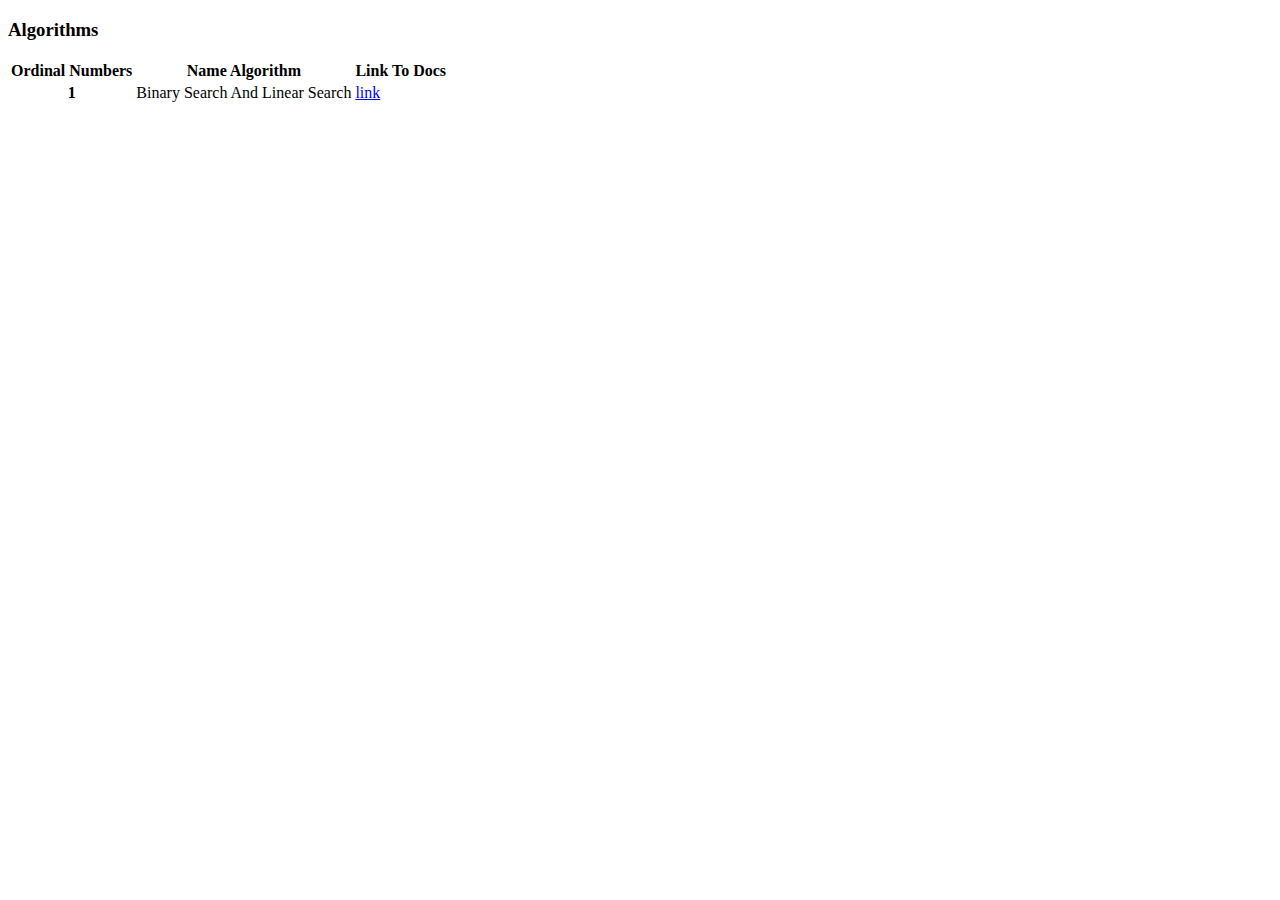
<file: algorithms.html>
<!DOCTYPE html>
<html lang="vi">

<head>
    <title>repository</title>
    <meta charset="UTF-8" />
    <link href="https://rezaxones.com/style/algorithm-transfer.css" rel='stylesheet' />
    <meta name="viewport" content="width=device-width, initial-scale=1.0">
    <link href="https://rezaxones.com/storage/rezaxones_icon.png" rel="icon" type="image/png" />
    <!--Open Graph-->
    <meta property="og:url" content="https://rezaxones.com" />
    <meta property="og:title" content="RezaxOnes" />
    <meta property="og:description" content="Trang chủ của website rezaxones.com" />
    <meta property="og:image" content="https://rezaxones.com/storage/rezaxones_image.png" />
    <!---->
</head>

<body>
    <h3 id="onlyh3center">Algorithms</h3>
    <table class="table-border">
        <tr>
            <th>Ordinal Numbers</th>
            <th>Name Algorithm</th>
            <th>Link To Docs</th>
        </tr>
        <tr>
            <th>1</th>
            <td>Binary Search And Linear Search</td>
            <td><a href="https://rezaxones.com/algorithm/binary_search_and_linear_search.html" target="_self">link</a></td>
        </tr>
    </table>
</body>

</html>
</file>
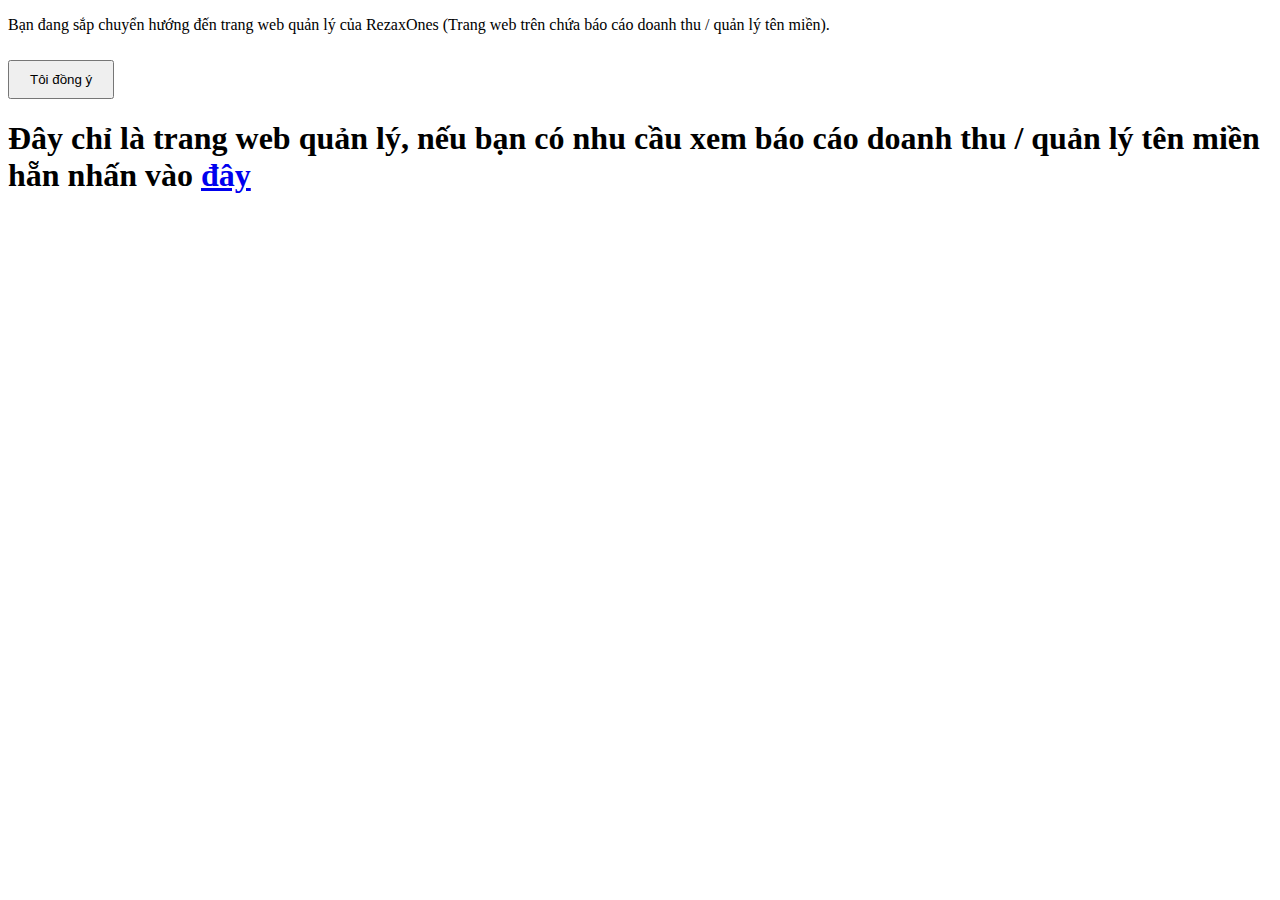
<file: manage-transfer.html>
<!DOCTYPE html>
<html lang="vi">

<head>
    <title>Transfer</title>
    <meta charset="UTF-8">
    <meta name="viewport" content="width=device-width, initial-scale=1.0">
    <link href="https://rezaxones.com/storage/rezaxones_icon.png" rel="icon" type="image/png" />
    <!--Open Graph-->
    <meta property="og:url" content="https://rezaxones.com" />
    <meta property="og:title" content="RezaxOnes" />
    <meta property="og:description" content="Trang chủ của website rezaxones.com" />
    <meta property="og:image" content="https://rezaxones.com/storage/rezaxones_image.png" />
    <!---->
    <!--API-->
    <link href="https://rezaxones.com/style/manage-transfer.css" rel='stylesheet' />
    <script src="https://code.jquery.com/jquery-3.7.1.js"></script>
    <script src="https://rezaxones.com/script/pop-up.js"></script>
    <!---->
</head>

<body>
<!--Pop Up!-->
<div id="disclaimerModal" class="pop-up">
  <div class="box-pop-up">
    <p>
      Bạn đang sắp chuyển hướng đến trang web quản lý của RezaxOnes (Trang web trên chứa báo cáo doanh thu / quản lý tên miền).
    </p>
    <button id="acceptBtn" style="padding: 10px 20px; margin-top: 10px;">Tôi đồng ý</button>
  </div>
</div>
<!---->

<h1> Đây chỉ là trang web quản lý, nếu bạn có nhu cầu xem báo cáo doanh thu / quản lý tên miền hẵn nhấn vào <a href="https://manage.rezaxones.com/index.html" target="_blank">đây</a></h1>
</body>
</html>
</file>
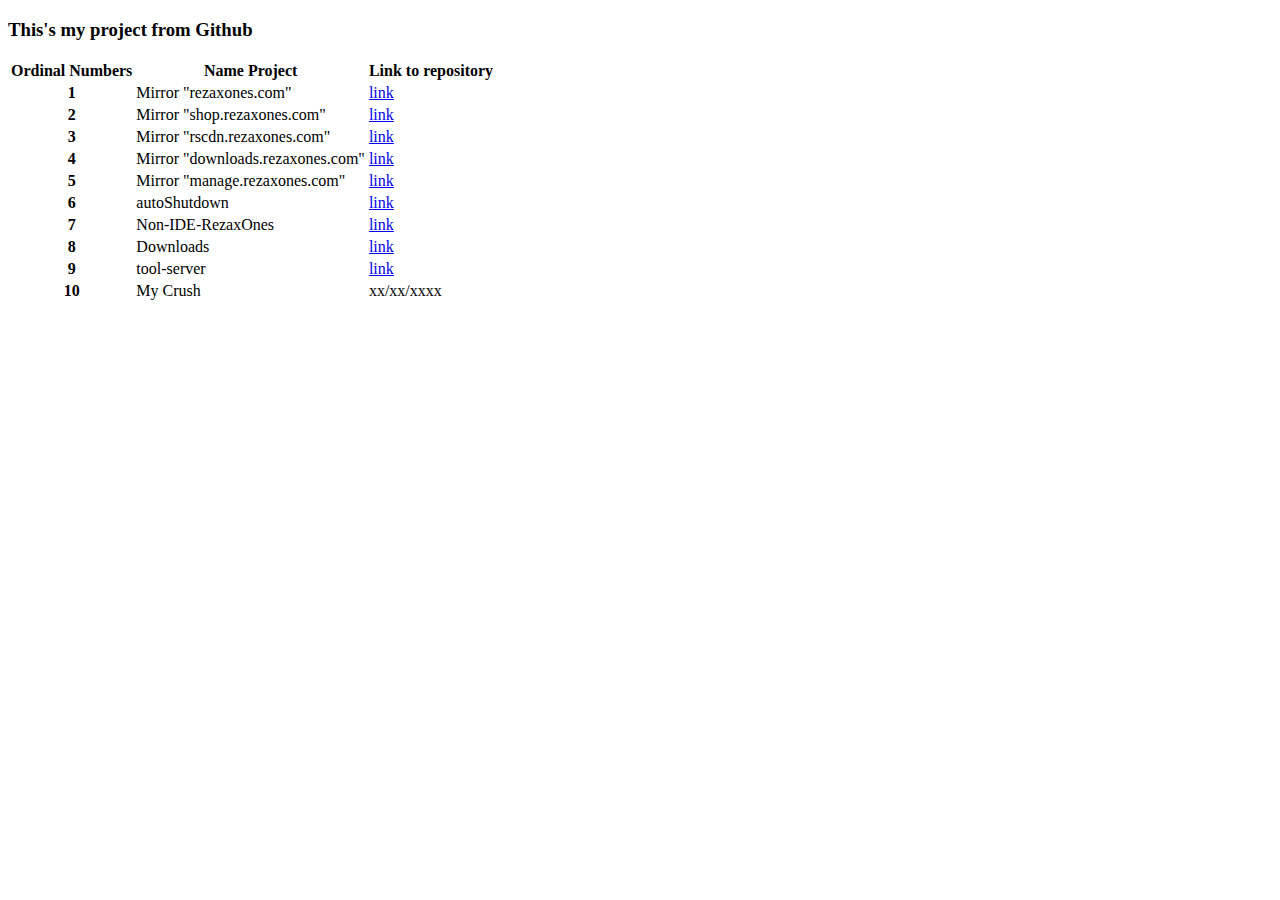
<file: repository.html>
<!DOCTYPE html>
<html lang="vi">

<head>
    <title>repository</title>
    <meta charset="UTF-8" />
    <link href="https://rezaxones.com/style/repository.css" rel='stylesheet' />
    <meta name="viewport" content="width=device-width, initial-scale=1.0">
    <link href="https://rezaxones.com/storage/rezaxones_icon.png" rel="icon" type="image/png" />
    <!--Open Graph-->
    <meta property="og:url" content="https://rezaxones.com" />
    <meta property="og:title" content="RezaxOnes" />
    <meta property="og:description" content="Trang chủ của website rezaxones.com" />
    <meta property="og:image" content="https://rezaxones.com/storage/rezaxones_image.png" />
    <!---->
</head>

<body>
    <h3 id="onlyh3center">This's my project from Github</h3>
    <table class="table-border">
        <tr>
            <th>Ordinal Numbers</th>
            <th>Name Project</th>
            <th>Link to repository</th>
        </tr>
        <tr>
            <th>1</th>
            <td>Mirror "rezaxones.com"</td>
            <td><a href="https://github.com/RezaxOnes/rezaxones" target="_blank">link</a></td>
        </tr>
         <tr>
            <th>2</th>
            <td>Mirror "shop.rezaxones.com"</td>
            <td><a href="https://github.com/RezaxOnes/shop.rezaxones.com" target="_blank">link</a></td>
        </tr>
        <tr>
            <th>3</th>
            <td>Mirror "rscdn.rezaxones.com"</td>
            <td><a href="https://github.com/RezaxOnes/rscdn.rezaxones.com" target="_blank">link</a></td>
        </tr>
        <tr>
            <th>4</th>
            <td>Mirror "downloads.rezaxones.com"</td>
            <td><a href="https://github.com/RezaxOnes/downloads.rezaxones.com" target="_blank">link</a></td>
        </tr>
        <tr>
            <th>5</th>
            <td>Mirror "manage.rezaxones.com"</td>
            <td><a href="https://github.com/RezaxOnes/manage.rezaxones.com" target="_blank">link</a></td>
        </tr>
        <tr>
            <th>6</th>
            <td>autoShutdown</td>
            <td><a href="https://github.com/RezaxOnes/autoShutdown" target="_blank">link</a></td>
        </tr>
        <tr>
            <th>7</th>
            <td>Non-IDE-RezaxOnes</td>
            <td><a href="https://github.com/RezaxOnes/Non-IDE-RezaxOnes" target="_blank">link</a></td>
        </tr>
        <tr>
            <th>8</th>
            <td>Downloads</td>
            <td><a href="https://downloads.rezaxones.com" target="_blank">link</a></td>
        </tr>
        <tr>
            <th>9</th>
            <td>tool-server</td>
            <td><a href="https://github.com/RezaxOnes/tool-server" target="_blank">link</a></td>
        </tr>
        <tr>
            <th>10</th>
            <td> My Crush </td>
            <td>xx/xx/xxxx</td>
        </tr>
    </table>
</body>

</html>
</file>
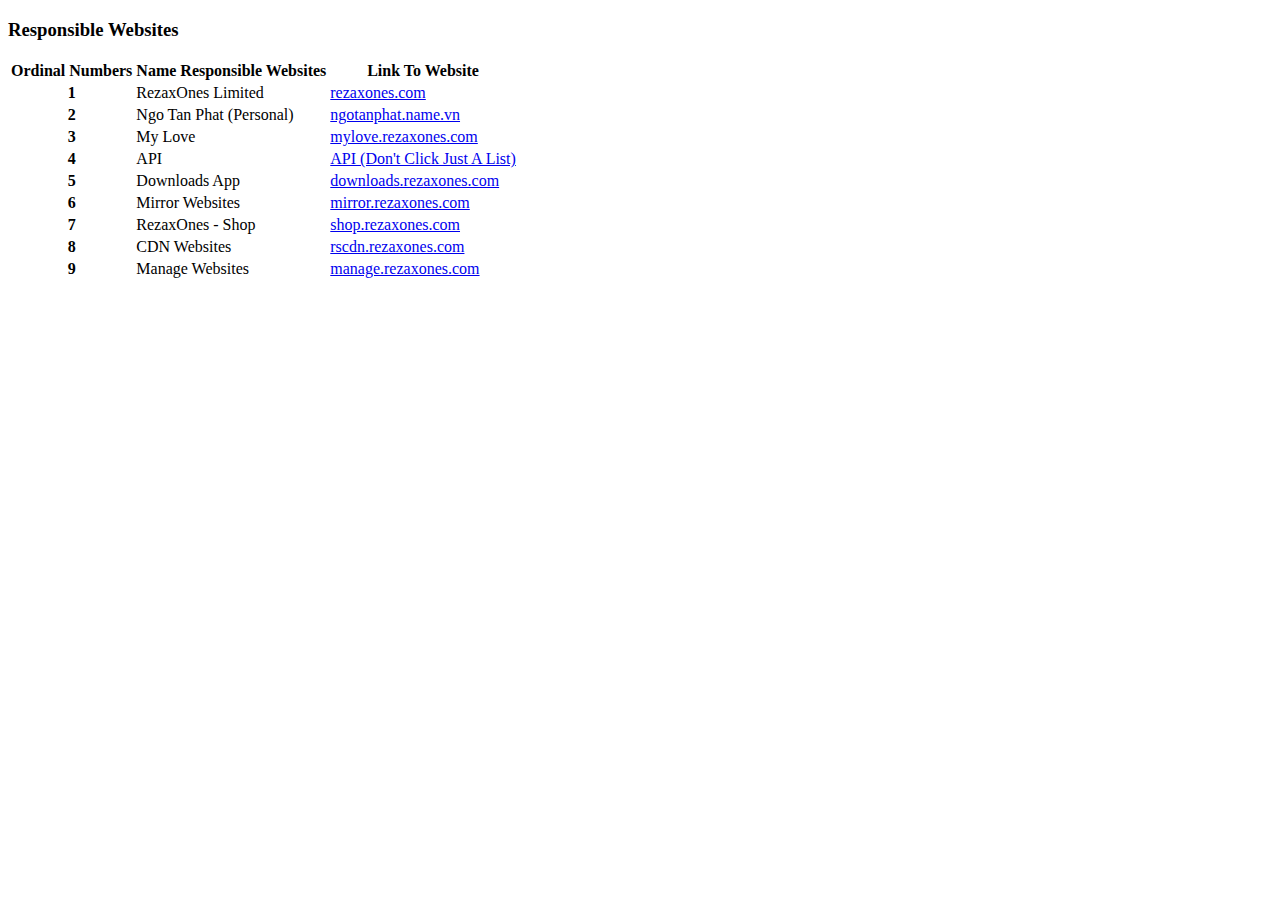
<file: responsible_websites.html>
<!DOCTYPE html>
<html lang="vi">

<head>
    <title>repository</title>
    <meta charset="UTF-8" />
    <link href="https://rezaxones.com/style/responsible_websites.css" rel='stylesheet' />
    <meta name="viewport" content="width=device-width, initial-scale=1.0">
    <link href="https://rezaxones.com/storage/rezaxones_icon.png" rel="icon" type="image/png" />
    <!--Open Graph-->
    <meta property="og:url" content="https://rezaxones.com" />
    <meta property="og:title" content="RezaxOnes" />
    <meta property="og:description" content="Trang chủ của website rezaxones.com" />
    <meta property="og:image" content="https://rezaxones.com/storage/rezaxones_image.png" />
    <!---->
</head>

<body>
    <h3 id="onlyh3center">Responsible Websites</h3>
    <table class="table-border">
        <tr>
            <th>Ordinal Numbers</th>
            <th>Name Responsible Websites</th>
            <th>Link To Website</th>
        </tr>
        <tr>
            <th>1</th>
            <td>RezaxOnes Limited</td>
            <td><a href="https://rezaxones.com/" target="_self">rezaxones.com</a></td>
        </tr>
         <tr>
            <th>2</th>
            <td>Ngo Tan Phat (Personal)</td>
            <td><a href="https://ngotanphat.name.vn/" target="_self">ngotanphat.name.vn</a></td>
        </tr>
         <tr>
            <th>3</th>
            <td>My Love</td>
            <td><a href="https://mylove.rezaxones.com/" target="_self">mylove.rezaxones.com</a></td>
        </tr>
         <tr>
            <th>4</th>
            <td>API</td>
            <td><a href="https://api.rezaxones.com/" target="_self">API (Don't Click Just A List)</a></td>
        </tr>
         <tr>
            <th>5</th>
            <td>Downloads App</td>
            <td><a href="https://downloads.rezaxones.com/" target="_self">downloads.rezaxones.com</a></td>
        </tr>
         <tr>
            <th>6</th>
            <td>Mirror Websites</td>
            <td><a href="https://mirror.rezaxones.com" target="_self">mirror.rezaxones.com </a></td>
        </tr>
         <tr>
            <th>7</th>
            <td>RezaxOnes - Shop</td>
            <td><a href="https://shop.rezaxones.com" target="_self">shop.rezaxones.com </a></td>
        </tr>
         <tr>
            <th>8</th>
            <td>CDN Websites</td>
            <td><a href="https://rscdn.rezaxones.com" target="_self">rscdn.rezaxones.com </a></td>
        </tr>
        <tr>
            <th>9</th>
            <td>Manage Websites</td>
            <td><a href="https://manage.rezaxones.com" target="_self">manage.rezaxones.com </a></td>
        </tr>
    </table>
</body>

</html>
</file>
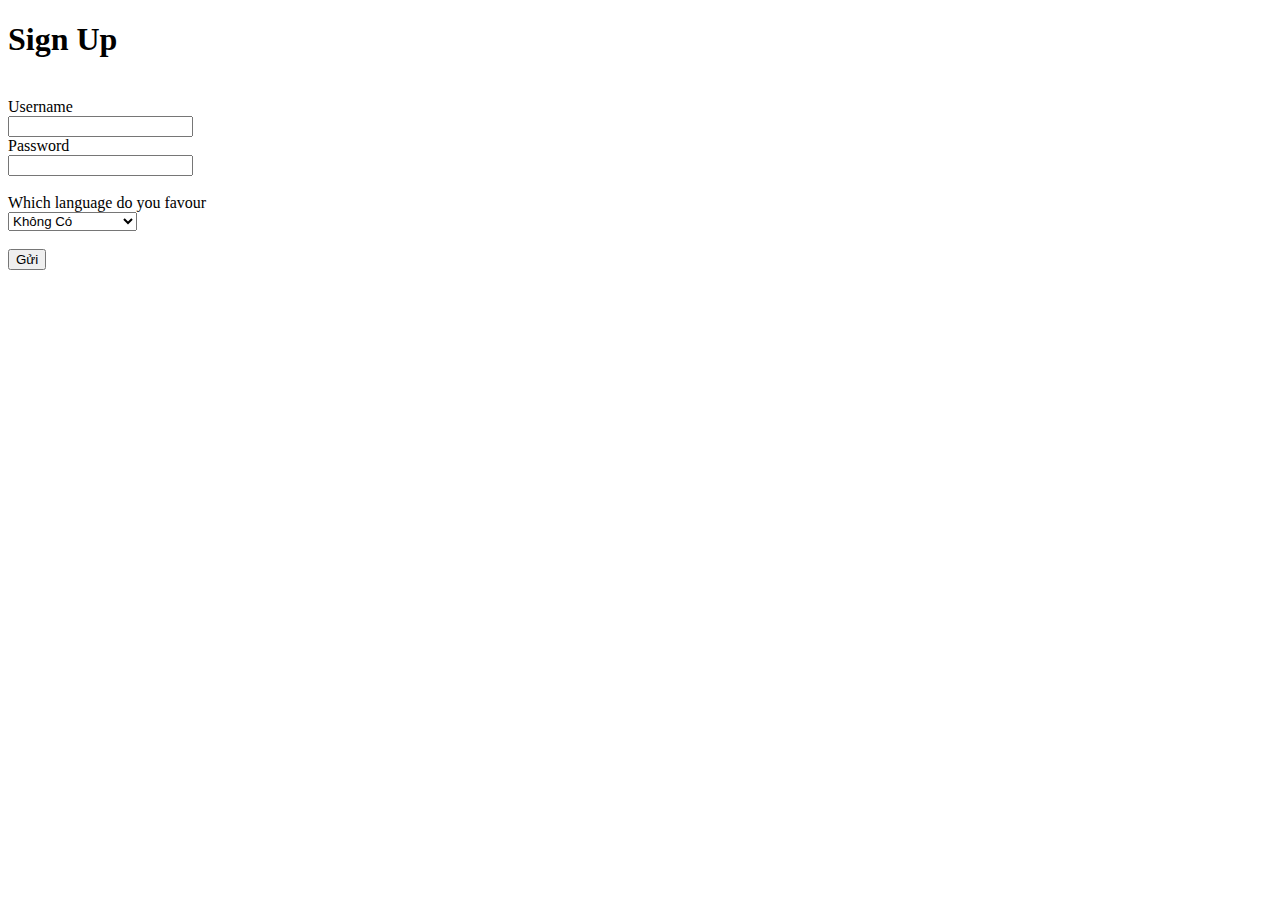
<file: sign-up.html>
<!DOCTYPE html>

<html lang="vi">

<head>
    <title>Sign Up</title>
    <meta charset="UTF-8">
    <link href="https://rezaxones.com/style/sign-up.css" rel='stylesheet' />
    <meta name="viewport" content="width=device-width, initial-scale=1.0">
    <link href="https://rezaxones.com/storage/rezaxones_icon.png" rel="icon" type="image/png" />
    <!--Open Graph-->
    <meta property="og:url" content="https://rezaxones.com" />
    <meta property="og:title" content="RezaxOnes" />
    <meta property="og:description" content="Trang chủ của website rezaxones.com" />
    <meta property="og:image" content="https://rezaxones.com/storage/rezaxones_image.png" />
    <!---->
</head>

<body>
    <h1>Sign Up</h2>
        <br />
        <form action="https://api.rezaxones.com/sign_up" method="post" autocomplete="off" target="_blank">
            <label for="your-user">Username</label>
            <br />
            <input type="text" id="your-user" name="username" />
            <br />
            <label for="your-pass">Password</label>
            <br />
            <input type="password" id="your-pass" name="password" />
            <br /><br />
            <label for="your-FavourLang">Which language do you favour</label>
            <br />
            <select id="your-FavourLang" name="language">
                <option value="None" selected>Không Có</option>
                <option value="C">Ngôn Ngữ C</option>
                <option value="C++">Ngôn Ngữ C++</option>
                <option value="JS">Ngôn Ngữ JS</option>
                <option value="PHP">Ngôn Ngữ PHP</option>
                <option value="Python">Ngôn Ngữ Python</option>
                <option value="Rust">Ngôn ngữ Rust</option>
                <option value="Lua">Ngôn ngữ Lua</option>
            </select>
            <br /><br />
            <input type="submit" value="Gửi" />
        </form>
</body>

</html>
</file>
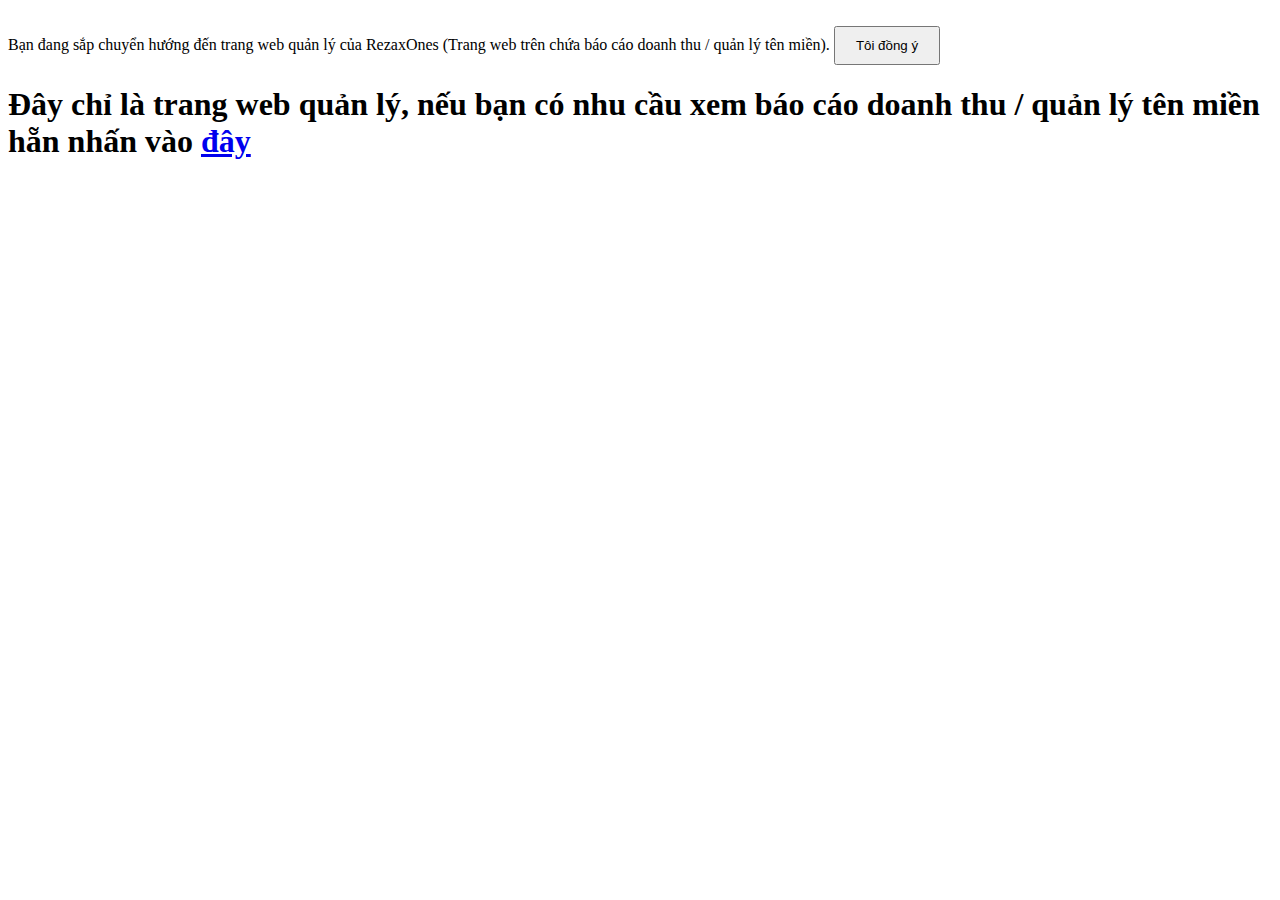
<file: transfer-manage.html>
<!DOCTYPE html>
<html lang="vi">

<head>
    <title>Transfer</title>
    <meta charset="UTF-8">
    <meta name="viewport" content="width=device-width, initial-scale=1.0">
    <link href="https://rezaxones.com/storage/rezaxones_icon.png" rel="icon" type="image/png" />
    <!--Open Graph-->
    <meta property="og:url" content="https://rezaxones.com" />
    <meta property="og:title" content="RezaxOnes" />
    <meta property="og:description" content="Trang chủ của website rezaxones.com" />
    <meta property="og:image" content="https://rezaxones.com/storage/rezaxones_image.png" />
    <!---->
    <!--API-->
    <link href="https://rezaxones.com/style/transfer.css" rel='stylesheet' />
    <script src="https://code.jquery.com/jquery-3.7.1.js"></script>
    <script src="https://rezaxones.com/script/pop-up.js"></script>
    <!---->
</head>

<body>
<!--Pop Up!-->
<div id="disclaimerModal" class="pop-up">
  <div class="box-pop-up">
    <p>
      Bạn đang sắp chuyển hướng đến trang web quản lý của RezaxOnes (Trang web trên chứa báo cáo doanh thu / quản lý tên miền).
    <button id="acceptBtn" style="padding: 10px 20px; margin-top: 10px;">Tôi đồng ý</button>
  </div>
</div>
<!---->

<h1> Đây chỉ là trang web quản lý, nếu bạn có nhu cầu xem báo cáo doanh thu / quản lý tên miền hẵn nhấn vào <a href="https://manage.rezaxones.com/index.html" target="_blank">đây</a></h1>
<div class="email-container">    
<div id="My_Email" class="myEmail"></div>
</div>
<script src="https://rezaxones.com/script/email.js"></script>
</body>
</html>
</file>
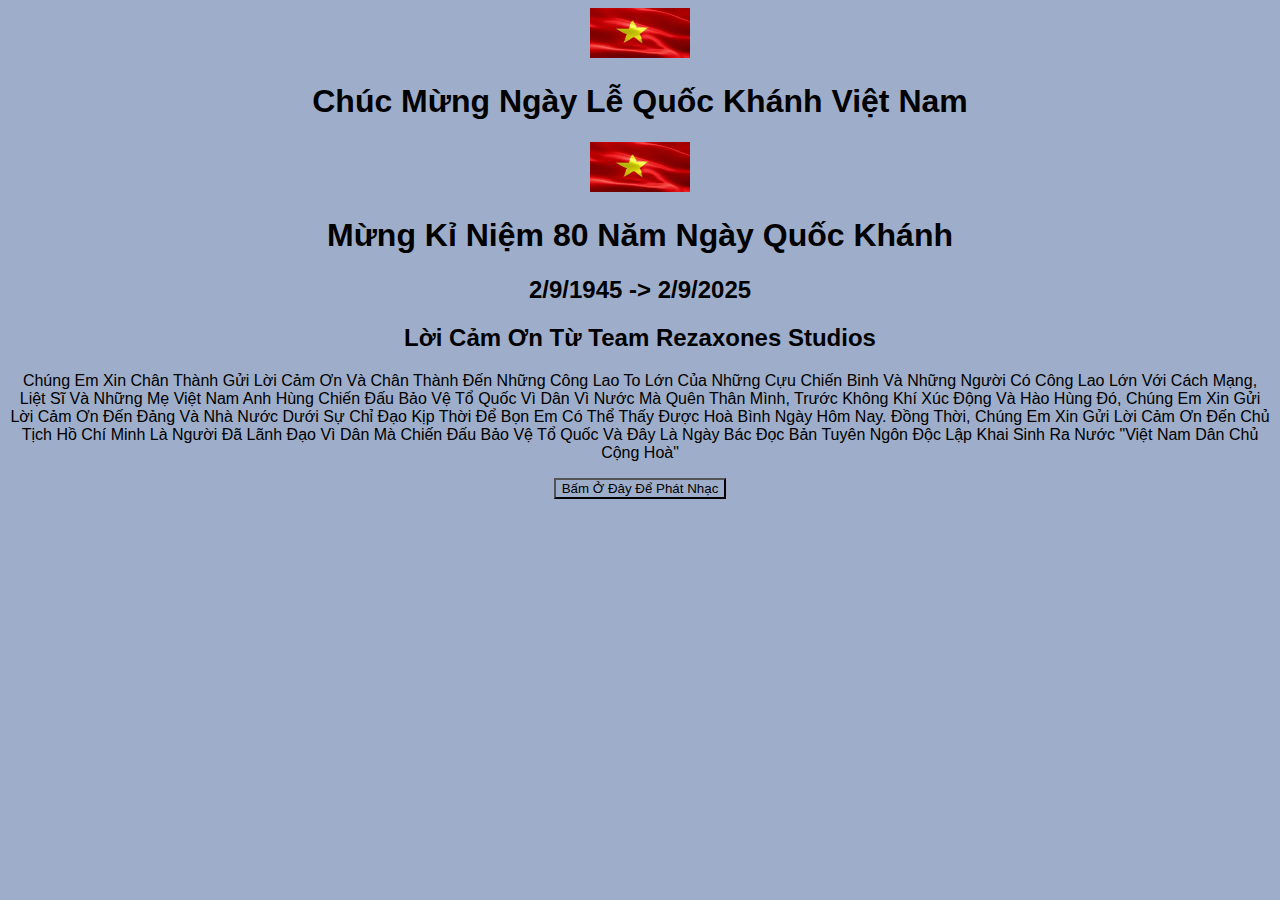
<file: VietNamMuonNam.html>
<!DOCTYPE html>

<html lang="vi">
<head>
    <title> Mừng ngày lễ Quốc Khánh Việt Nam</title>
    <link href="/style/VN.css" rel='stylesheet'/>
    <meta charset="UTF-8"/> 
</head>
<body>
<img src="/storage/CoVN.webp" alt="VN" class="coVN"/>
<h1>Chúc mừng ngày lễ Quốc Khánh Việt Nam</h1>
<img src="/storage/CoVN.webp" alt="VN" class="coVN"/>
<h1>Mừng Kỉ Niệm 80 Năm Ngày Quốc Khánh</h1>
<h2>2/9/1945 -> 2/9/2025</h2>
<h2>Lời cảm ơn từ team Rezaxones Studios</h2>
<p>Chúng em xin chân thành gửi lời cảm ơn và chân thành đến những công lao to lớn của những Cựu Chiến Binh và những Người có công lao lớn với cách mạng, 
Liệt sĩ và những Mẹ Việt Nam Anh Hùng chiến đấu bảo vệ tổ quốc vì dân vì nước mà quên thân mình, trước không khí xúc động và hào hùng đó, chúng em xin 
gửi lời cảm ơn đến Đảng và Nhà Nước dưới sự chỉ đạo kịp thời để bọn em có thể thấy được hoà bình ngày hôm nay. Đồng thời, chúng em xin gửi lời cảm ơn đến
Chủ Tịch Hồ Chí Minh là người đã lãnh đạo vì dân mà chiến đấu bảo vệ tổ quốc và đây là ngày Bác đọc bản tuyên ngôn Độc Lập khai sinh ra nước 
"Việt Nam Dân Chủ Cộng Hoà"</p>
<button onclick="playAudio()">Bấm ở đây để phát nhạc</button>
<audio id="VNaudio">
    <source src="/storage/VN_Music.mp3" type="mp3">
</audio>
<script>
    function playAudio() {
    const audio = document.getElementById('VNaudio');
    audio.play();
    }
</script>
</body>
</html>
</file>
<file: style/VN.css>
* {
    font-family: "Roboto", sans-serif;
    background-color: #9eaeca;
    position: relative;
    text-transform: capitalize;
    text-align: center;
}
 
.coVN {
    width: 100px; 
    height: 50px;
 }
</file>
